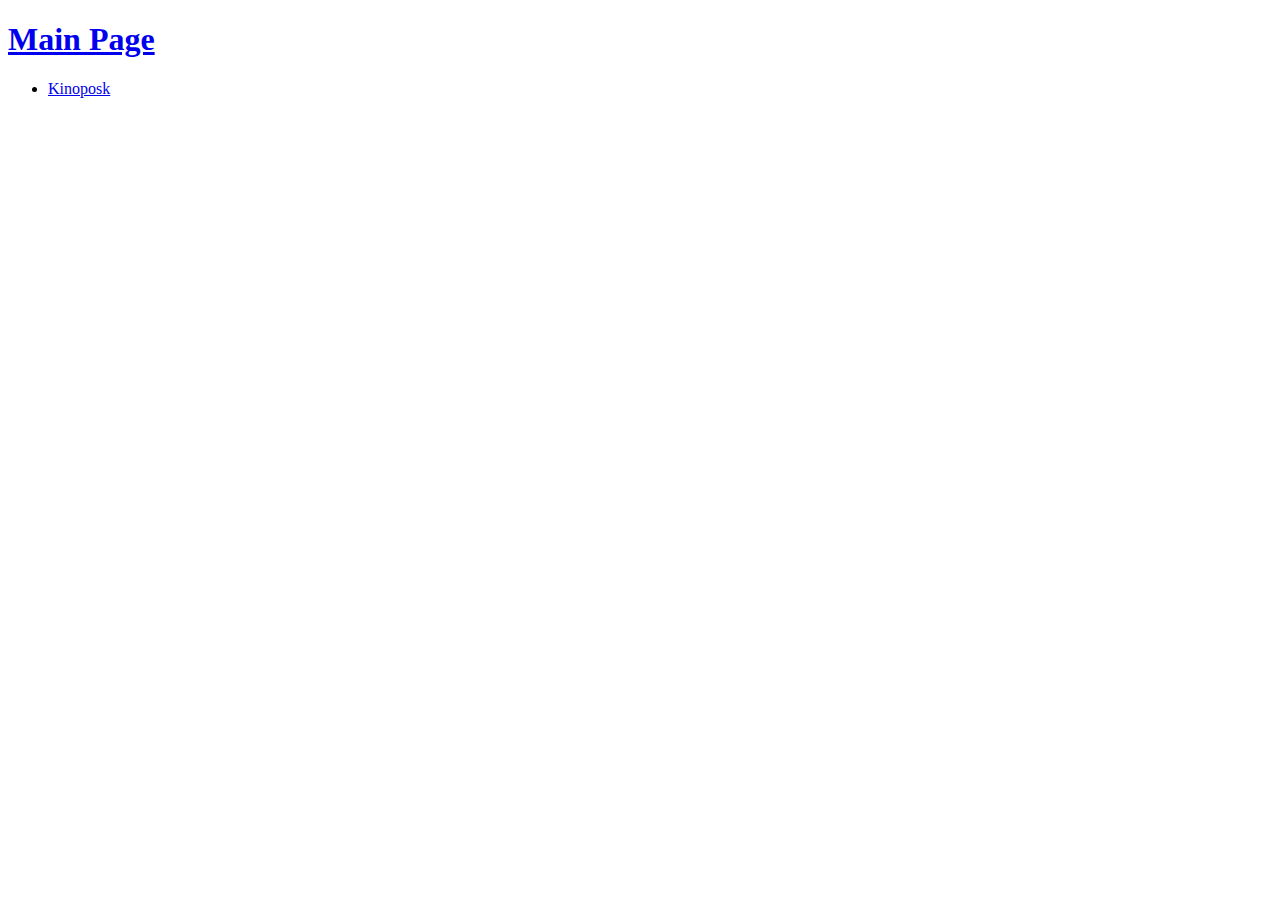
<file: List.html>
<!DOCTYPE html>
<html lang="en">
<head>
    <meta charset="UTF-8">
    <title>List</title>
</head>
<body>
    <h1><a href="index.html"> Main Page</a></h1>
    <ul>
        <li>
            <a target="_blank" href="https://www.kinopoisk.ru/">Kinoposk</a>
        </li>
    </ul>
</body>
</html>
</file>
